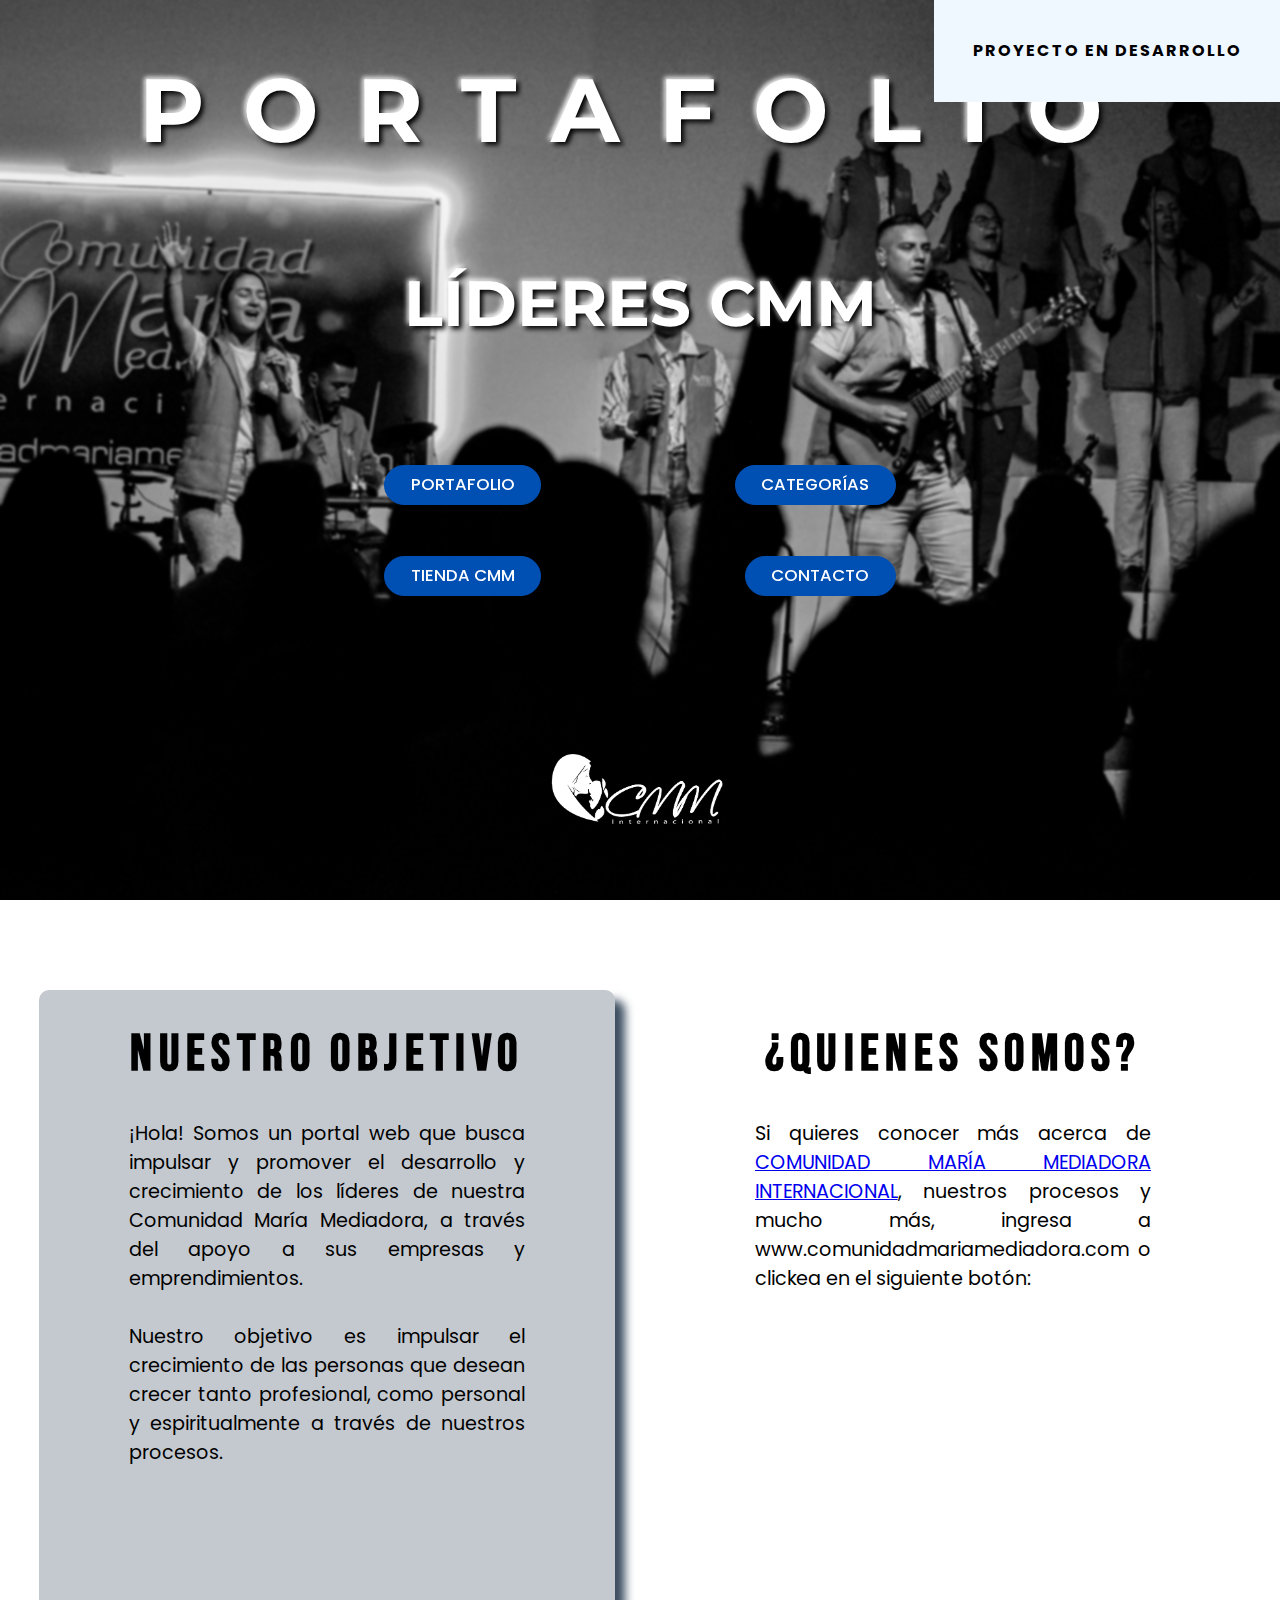
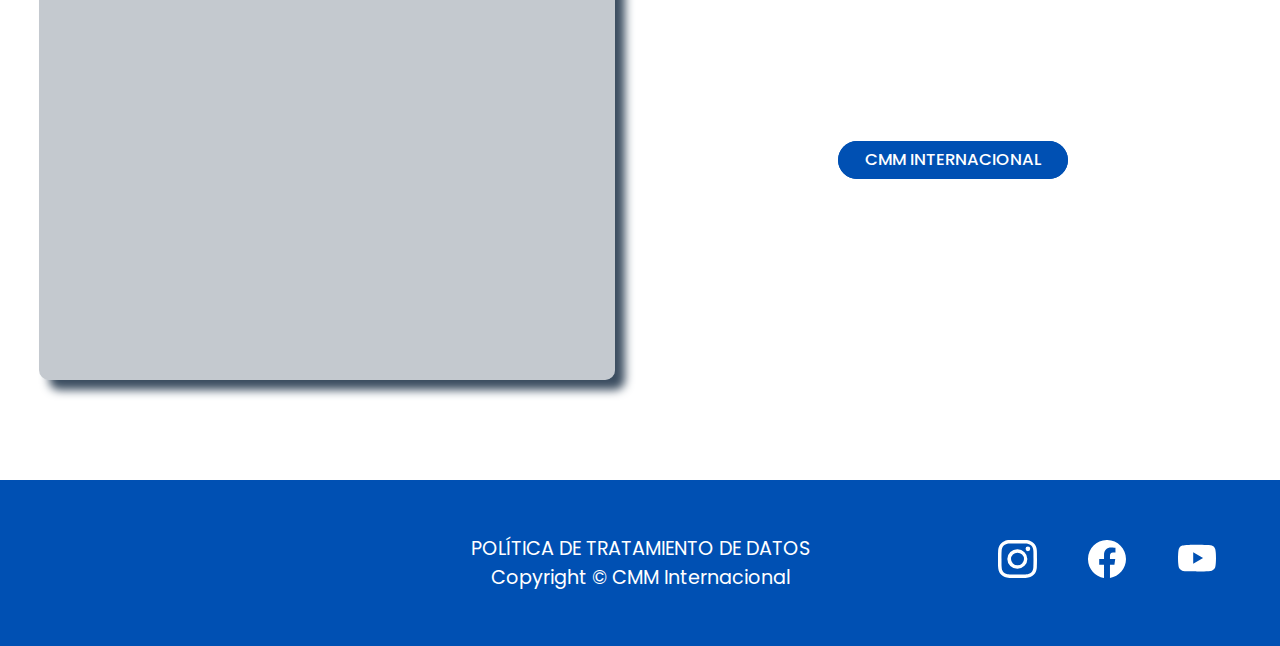
<file: index.html>
<!DOCTYPE html>
<html lang="es">
  <head>
    <meta charset="UTF-8" />
    <meta name="viewport" content="width=device-width, initial-scale=1.0" />
    <title>Portafolio CMM</title>
    <link rel="stylesheet" href="assets/css/styles.css" type="text/css" />
    <link rel="preconnect" href="https://fonts.googleapis.com" />
    <link rel="preconnect" href="https://fonts.gstatic.com" crossorigin />
    <link
      href="https://fonts.googleapis.com/css2?family=Bebas+Neue&family=Montserrat:ital,wght@0,100..900;1,100..900&family=Poppins:ital,wght@0,100;0,200;0,300;0,400;0,500;0,600;0,700;0,800;0,900;1,100;1,200;1,300;1,400;1,500;1,600;1,700;1,800;1,900&display=swap"
      rel="stylesheet"
    />
  </head>
  <body>
     <div class="info">PROYECTO EN DESARROLLO</div>
    <header id="home" class="container">
      <div class="background-blur "></div>
      <h1 class="titulo1">PORTAFOLIO</h1>
      <h2 class="titulo2">LÍDERES CMM</h2>
      <nav class="btns-home">
        <a class="portafoliobtn btn" href="#">PORTAFOLIO</a>
        <a class="categoriasbtn btn" href="#">CATEGORÍAS</a>
        <a
          class="tiendabtn btn"
          href="https://www.comunidadmariamediadora.com/tienda/"
          target="_blank"
          >TIENDA CMM</a
        >
        <a class="contactobtn btn" href="#">CONTACTO</a>
      </nav>
      <img
        src="assets/imagenes/Logos/CMM Internacional blanco.png"
        alt="logo"
        class="logo"
      />
    </header>
    <div class="clearfix"></div>
    <section id="initialInfo" class="container2 hidden">
      <section class="question1">
        <h1>NUESTRO OBJETIVO</h1>
        <p>
          ¡Hola! Somos un portal web que busca impulsar y promover el desarrollo
          y crecimiento de los líderes de nuestra Comunidad María Mediadora, a
          través del apoyo a sus empresas y emprendimientos. <br /><br />
          Nuestro objetivo es impulsar el crecimiento de las personas que desean
          crecer tanto profesional, como personal y espiritualmente a través de
          nuestros procesos.
        </p>
      </section>
      <section class="question2">
        <h1>¿QUIENES SOMOS?</h1>
        <p>
          Si quieres conocer más acerca de <a href="https://www.comunidadmariamediadora.com/quienes-somos/"
          target="_blank">COMUNIDAD MARÍA MEDIADORA
          INTERNACIONAL</a>, nuestros procesos y mucho más, ingresa a
          www.comunidadmariamediadora.com o clickea en el siguiente botón:
        </p>
        <a
          class="btn"
          href="https://www.comunidadmariamediadora.com"
          target="_blank"
          >CMM INTERNACIONAL</a
        >
      </section>
    </section>
    <div class="clearfix"></div>
    <footer id="footer">
        <p class="copy"> 
            <a href="https://www.comunidadmariamediadora.com/politica-de-tratamiento-de-datos-personales/" target="_blank">POLÍTICA DE TRATAMIENTO DE DATOS</a>
            Copyright &copy; CMM Internacional
        </p>
        <section class="social-media">
            <a href="https://www.instagram.com/cmm_internacional/?hl=es" target="_blank"><img src="assets/imagenes/redesSocialesSVG/instagram.svg" alt="logoIntagram" class="logo-instagram"></a>
            <a href="https://www.facebook.com/cmminternacional.comunidadmariamediadora/?locale=es_LA" target="_blank"><img src="assets/imagenes/redesSocialesSVG/facebook.svg" alt="logoFacebook" class="logo-facebook"></a>
            <a href="https://www.youtube.com/@ComunidadMariaMediadoratv" target="_blank"><img src="assets/imagenes/redesSocialesSVG/youtube.svg" alt="logoYoutube" class="logo-youtube"></a>
        </section>
    </footer>
  </body>
</html>
</file>
<file: assets/css/styles.css>
:root{
  --azulCMM: #0050b3
}

body {
  text-align: center;
  margin: 0 auto;
  padding: 0;
  font-family: "Poppins", sans-serif;
}

.clearfix {
  clear: both;
  float: none;
}

#home {
  display: flex;
  justify-content: space-between;
  align-items: center;
  background-image: url("..//imagenes/home.jpeg");
  background-size: cover; /* Para asegurarte de que la imagen de fondo cubra todo el área visible */
  background-repeat: no-repeat; /* Para evitar que la imagen se repita */
  background-attachment: fixed;
  height: 100vh;
  width: 100%;
}

.background-blur {
  width: 100%;
  height: 100%;
  backdrop-filter: blur(1px);
  z-index: 0;
}

.container {
  position: relative;
  width: 100%;
}

.titulo1 {
  position: absolute;
  top: 0%;
  right: 50%;
  transform: translate(50%, 50%);
  font-family: "Montserrat", sans-serif;
  font-size: 7vw;
  color: white;
  letter-spacing: 3vw;
  text-shadow: 3px 3px 5px black, -2px -2px 5px white;
  margin: 0 auto;
}
.titulo2 {
  position: absolute;
  top: 25%;
  right: 50%;
  transform: translate(50%, 50%);
  font-family: "Montserrat", sans-serif;
  font-size: 5vw;
  color: white;
  margin: 0 auto;
  text-shadow: 3px 3px 5px black, -2px -2px 5px white;
}

.btn {
  padding: 0.5vw 2vw 0.5vw 2vw;
  border: solid 1px var(--azulCMM);
  background-color: var(--azulCMM);
  color: white;
  border-radius: 20px;
  letter-spacing: 20%;
  text-decoration: none;
  transition-duration: 0.5s;
  font-size: 1.3vw;
  font-weight:500;
}

.btn:hover {
  filter: brightness(2);
}

.btns-home {
  position: absolute;
  top: 45%;
  right: 50%;
  transform: translate(50%, 50%);
  display: block;
  /* justify-content: space-between; */
  height: 120px;
  width: 40%;
}
.portafoliobtn {
  clear: left;
  float: left;
}

.categoriasbtn {
  clear: right;
  float: right
}

.tiendabtn {
  margin-top: 10%;
  clear: left;
  float: left;
}

.contactobtn {
  margin-top: 10%;
  clear: right;
  float: right;
}

.btns-home a:hover {
  filter: brightness(2);
}

.logo {
  width: 15vw;
  position: absolute;
  top: 77%;
  right: 50%;
  transform: translate(50%, 50%);
}

.container2 {
  margin-top: 7%;
  margin-bottom: 100px;
  display: flex;
  justify-content: center;
  gap: 50px;
}

.question1,
.question2 {
  width: 45%;
  height: 110vh;
  border-radius: 10px;
}

.question1 h1,
.question2 h1 {
  font-family: "Bebas Neue", sans-serif;
  font-size: 4vw;
  letter-spacing: 0.5vw;
}

.question1 p,
.question2 p {
  font-family: "Poppins", sans-serif;
  font-size: 1.5vw;
  text-align: justify;
  margin: 0 7vw 0 7vw;
  height: 57%;
  overflow: scroll;
}

.question1 {
  background-color: rgba(59, 77, 96, 0.3);
  box-shadow: 10px 10px 10px rgba(59, 77, 96, 1);
}

.question2 p{
    margin-bottom: 5vw;
}

#footer{
    position: relative;
    display: flex;
    justify-content: center;
    align-items: center;
    color: white;
    width: auto;
    height: 13vw;
    background-color: var(--azulCMM);
}
#footer a{
    display: block;
    text-decoration: none;
    color: white;
    transition-duration: 0.5s;
}

#footer a:hover{
    color: gray;
}

.social-media{
    position: absolute;
    right: 5vw;
    display: flex;
    gap: 4vw;
    padding: 0;
}

.social-media img{
   height: 3vw;
   width: auto;
   object-fit: contain;
   filter: invert(1);
}

.social-media a:hover{
    filter: brightness(-1);
}

.logo-youtube{
  width: 3vw !important;
}

.copy{
  font-size: 1.5vw !important;
}

#menu-lateral{
  float: left;
}

#buscador .btn{
  margin-top: 15px;
}

.info {
  position: fixed;
  background-color: aliceblue;
  padding: 3%;
  top: 0;
  right: 0;
  z-index: 100;
  font-weight: bolder;
  letter-spacing: 2px;
}
</file>
